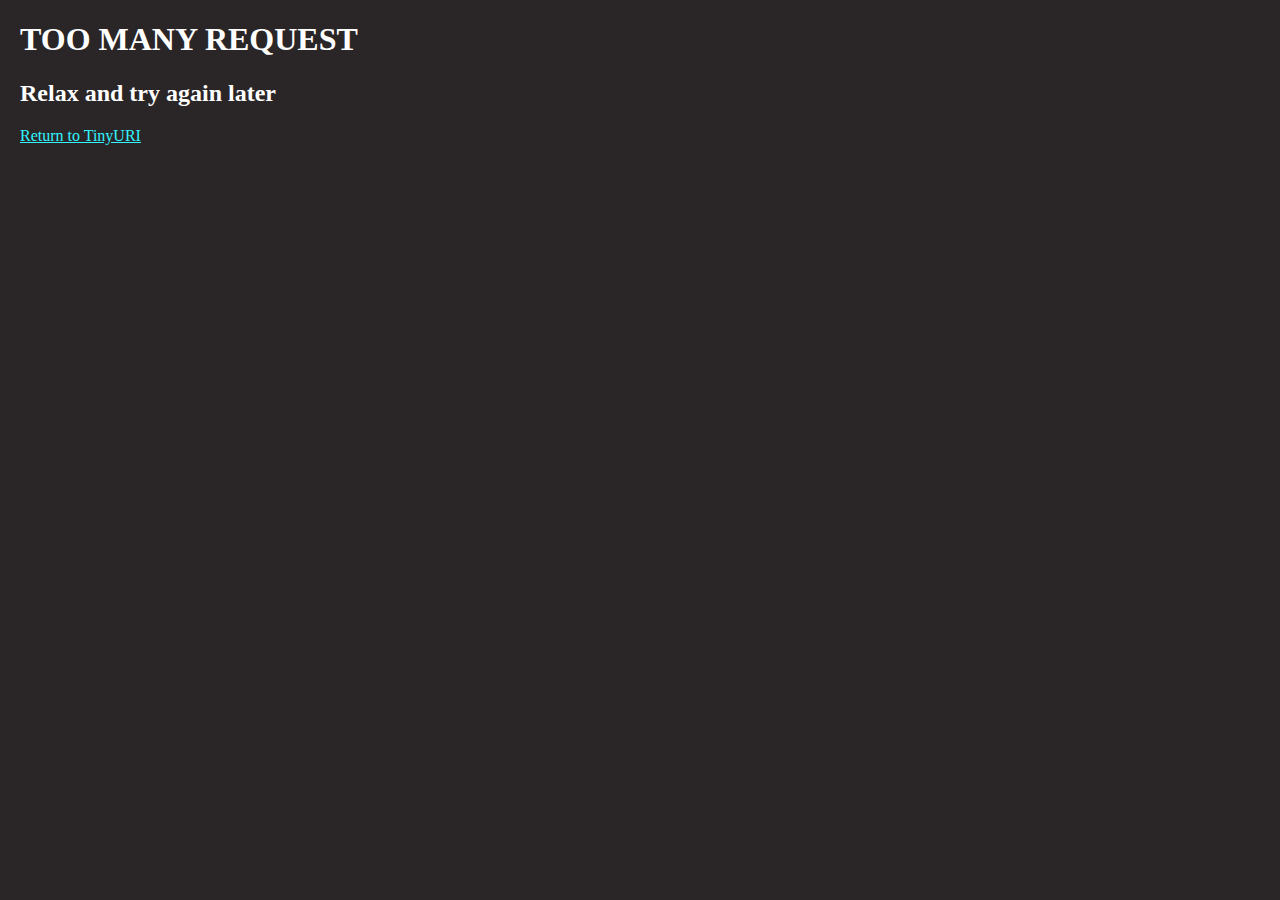
<file: demo/src/main/resources/public/error/429.html>
<!DOCTYPE html>
<html lang="en">
<head>
  <title>TinyURI 429 Error</title>
  <style>
    body {  background-color: #2a2627;  margin:20px;}
    h1 { color: #ffffff; }
    h2 { color: #ffffff; }
    a { color: #31f5ff; }
  </style>
</head>
<body>

<h1>TOO MANY REQUEST</h1>
<h2>Relax and try again later</h2>
<a href="/">Return to TinyURI</a>

</body>
</html>
</file>
